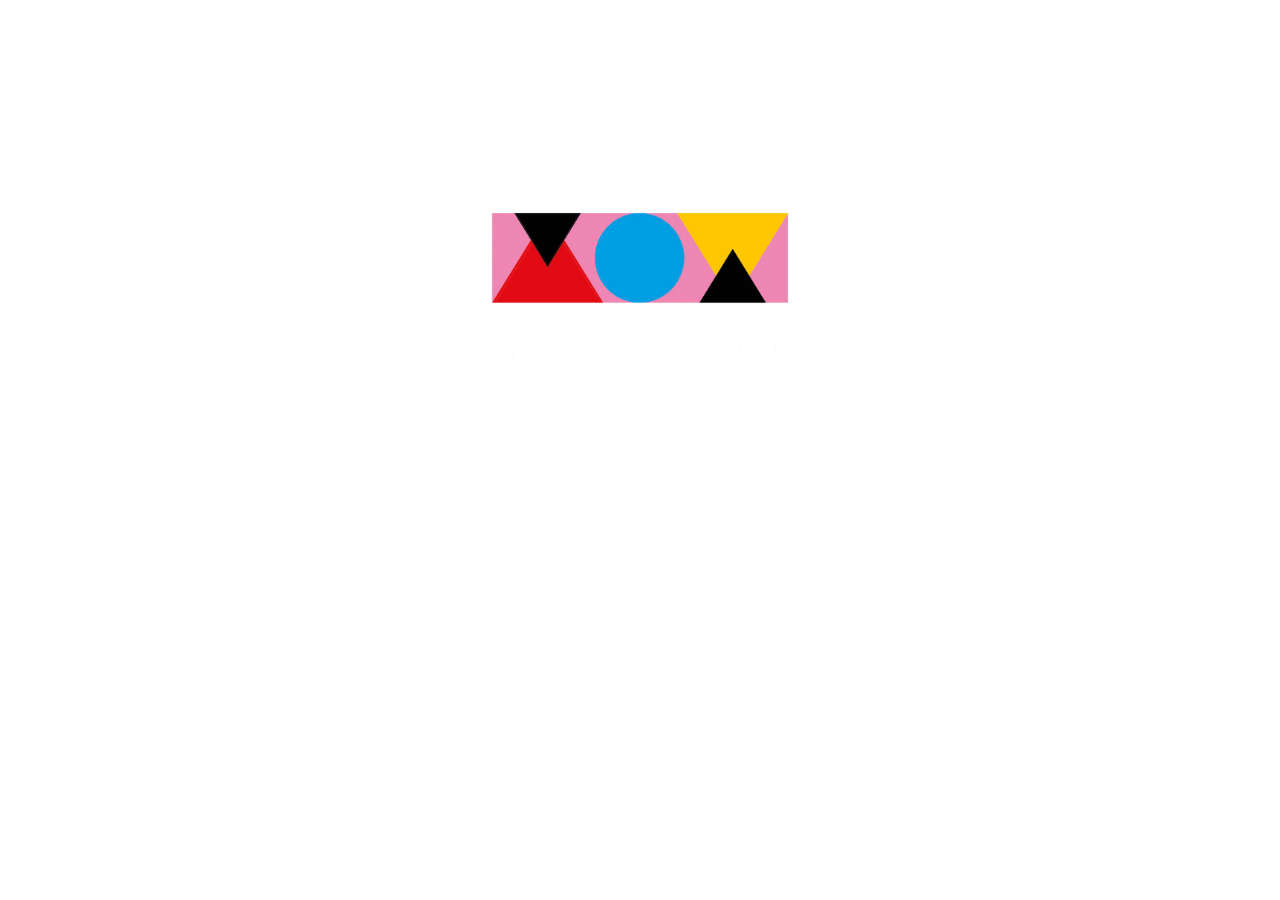
<file: index.html>
<!DOCTYPE html>

<html lang="en" dir="ltr">

  <head>

    <link rel="stylesheet" href="style.css">

    <!-- Bootstrap CSS -->
    <link rel="stylesheet" href="https://stackpath.bootstrapcdn.com/bootstrap/4.4.1/css/bootstrap.min.css" integrity="sha384-Vkoo8x4CGsO3+Hhxv8T/Q5PaXtkKtu6ug5TOeNV6gBiFeWPGFN9MuhOf23Q9Ifjh" crossorigin="anonymous">

    <meta charset="utf-8">

    <title></title>

  </head>

  <body>

    <div class="backgroundFpage">

      <div class="logoFpage">

        <img src="img/png/logo.png" class="logoF" alt="">

      </div>

      <div class="menuFpage">

        <ul class="menuFpagetext">

          <a href="about.html" target="frameview" onclick="showmypage()"><li class="no">DESPRE</li></a>

          <li>VIZIUNE</li>

          <li>GRAFICA</li>

          <li>VIDEO</li>

          <li>WEB</li>

          <li>FOTO</li>

        </ul>

      </div>

    </div>

    <!-- FRAME -->
    <iframe id="iframe" src="about.html" name="frameview"></iframe>

    <!-- MY JS -->

    <script src="js/showpage.js" charset="utf-8"></script>

    <!-- JS BOOTSTRAP -->
    <script src="https://code.jquery.com/jquery-3.4.1.slim.min.js" integrity="sha384-J6qa4849blE2+poT4WnyKhv5vZF5SrPo0iEjwBvKU7imGFAV0wwj1yYfoRSJoZ+n" crossorigin="anonymous"></script>
<script src="https://cdn.jsdelivr.net/npm/popper.js@1.16.0/dist/umd/popper.min.js" integrity="sha384-Q6E9RHvbIyZFJoft+2mJbHaEWldlvI9IOYy5n3zV9zzTtmI3UksdQRVvoxMfooAo" crossorigin="anonymous"></script>
<script src="https://stackpath.bootstrapcdn.com/bootstrap/4.4.1/js/bootstrap.min.js" integrity="sha384-wfSDF2E50Y2D1uUdj0O3uMBJnjuUD4Ih7YwaYd1iqfktj0Uod8GCExl3Og8ifwB6" crossorigin="anonymous"></script>

  </body>

</html>
</file>
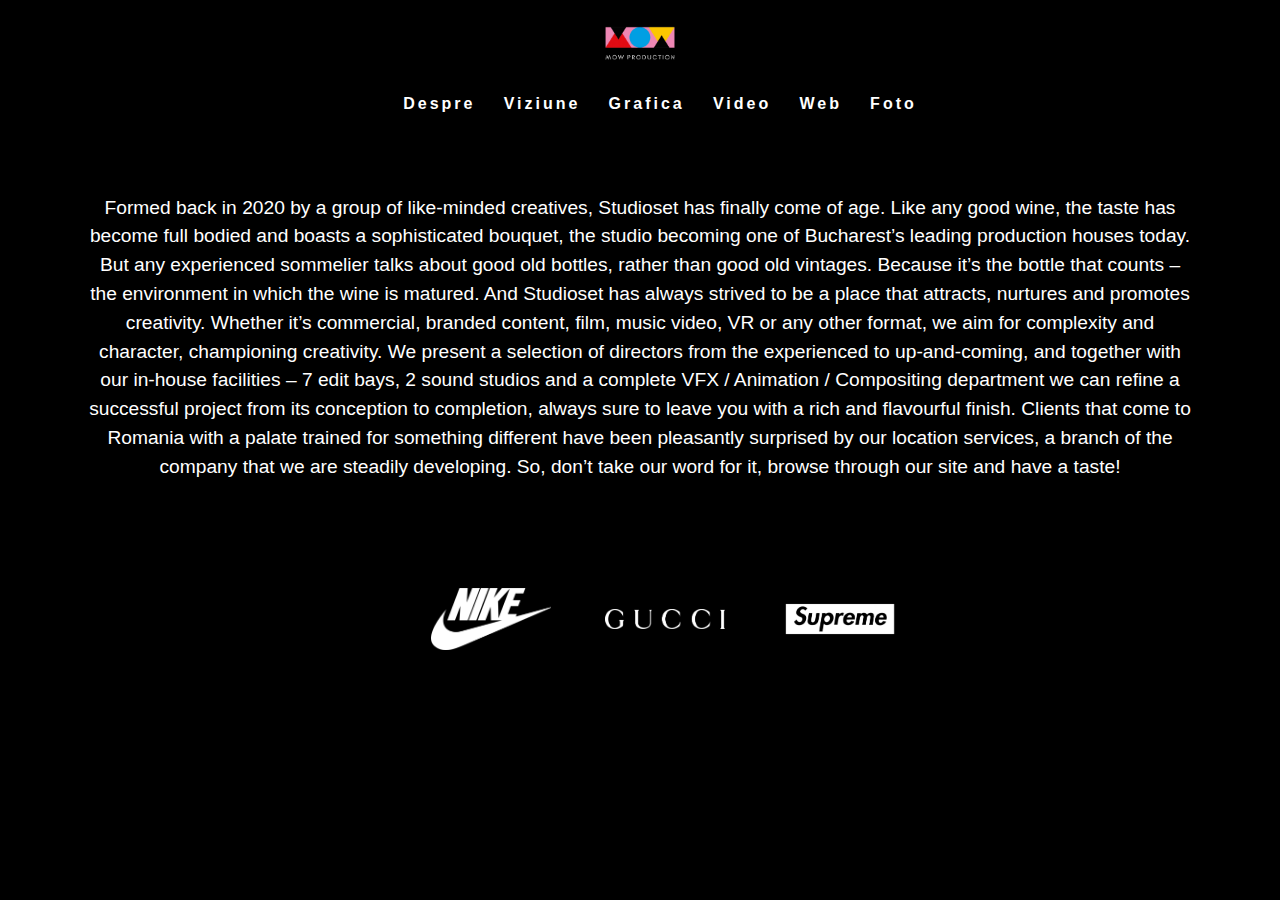
<file: about.html>
<!DOCTYPE html>

<html lang="en" dir="ltr">

  <head>

    <link rel="stylesheet" href="style.css">

    <!-- Bootstrap CSS -->
    <link rel="stylesheet" href="https://stackpath.bootstrapcdn.com/bootstrap/4.4.1/css/bootstrap.min.css" integrity="sha384-Vkoo8x4CGsO3+Hhxv8T/Q5PaXtkKtu6ug5TOeNV6gBiFeWPGFN9MuhOf23Q9Ifjh" crossorigin="anonymous">

    <meta charset="utf-8">

    <title></title>

  </head>

  <body class="constantblack">

  <img src="img/png/logo.png"  class="logoperpage" alt="">

    <ul class="menupages">

      <a href="about.html" target="frameview"><li>Despre</li></a>

      <a href="viziune.html" target="frameview"><li>Viziune</li></a>

      <li>Grafica</li>

      <li>Video</li>

      <li>Web</li>

      <li>Foto</li>

    </ul>

    <p>Formed back in 2020 by a group of like-minded creatives, Studioset has finally come of age. Like any good wine, the taste has become full bodied and boasts a sophisticated bouquet, the studio becoming one of Bucharest’s leading production houses today. But any experienced sommelier talks about good old bottles, rather than good old vintages. Because it’s the bottle that counts – the environment in which the wine is matured. And Studioset has always strived to be a place that attracts, nurtures and promotes creativity. Whether it’s commercial, branded content, film, music video, VR or any other format, we aim for complexity and character, championing creativity. We present a selection of directors from the experienced to up-and-coming, and together with our in-house facilities – 7 edit bays, 2 sound studios and a complete VFX  / Animation / Compositing department we can refine a successful project from its conception to completion, always sure to leave you with a rich and flavourful finish. Clients that come to Romania with a palate trained for something different have been pleasantly surprised by our location services, a branch of the company that we are steadily developing. So, don’t take our word for it, browse through our site and have a taste! </p>

    <img src="img/png/clients/nike.png" class="client" alt="">
    <img src="img/png/clients/gucci.png" class="client" alt="">
    <img src="img/png/clients/supreme.png" class="client" alt="">
    <!-- MY JS -->

    <script src="js/showpage.js" charset="utf-8"></script>

    <!-- JS BOOTSTRAP -->
    <script src="https://code.jquery.com/jquery-3.4.1.slim.min.js" integrity="sha384-J6qa4849blE2+poT4WnyKhv5vZF5SrPo0iEjwBvKU7imGFAV0wwj1yYfoRSJoZ+n" crossorigin="anonymous"></script>
<script src="https://cdn.jsdelivr.net/npm/popper.js@1.16.0/dist/umd/popper.min.js" integrity="sha384-Q6E9RHvbIyZFJoft+2mJbHaEWldlvI9IOYy5n3zV9zzTtmI3UksdQRVvoxMfooAo" crossorigin="anonymous"></script>
<script src="https://stackpath.bootstrapcdn.com/bootstrap/4.4.1/js/bootstrap.min.js" integrity="sha384-wfSDF2E50Y2D1uUdj0O3uMBJnjuUD4Ih7YwaYd1iqfktj0Uod8GCExl3Og8ifwB6" crossorigin="anonymous"></script>

  </body>

</html>
</file>
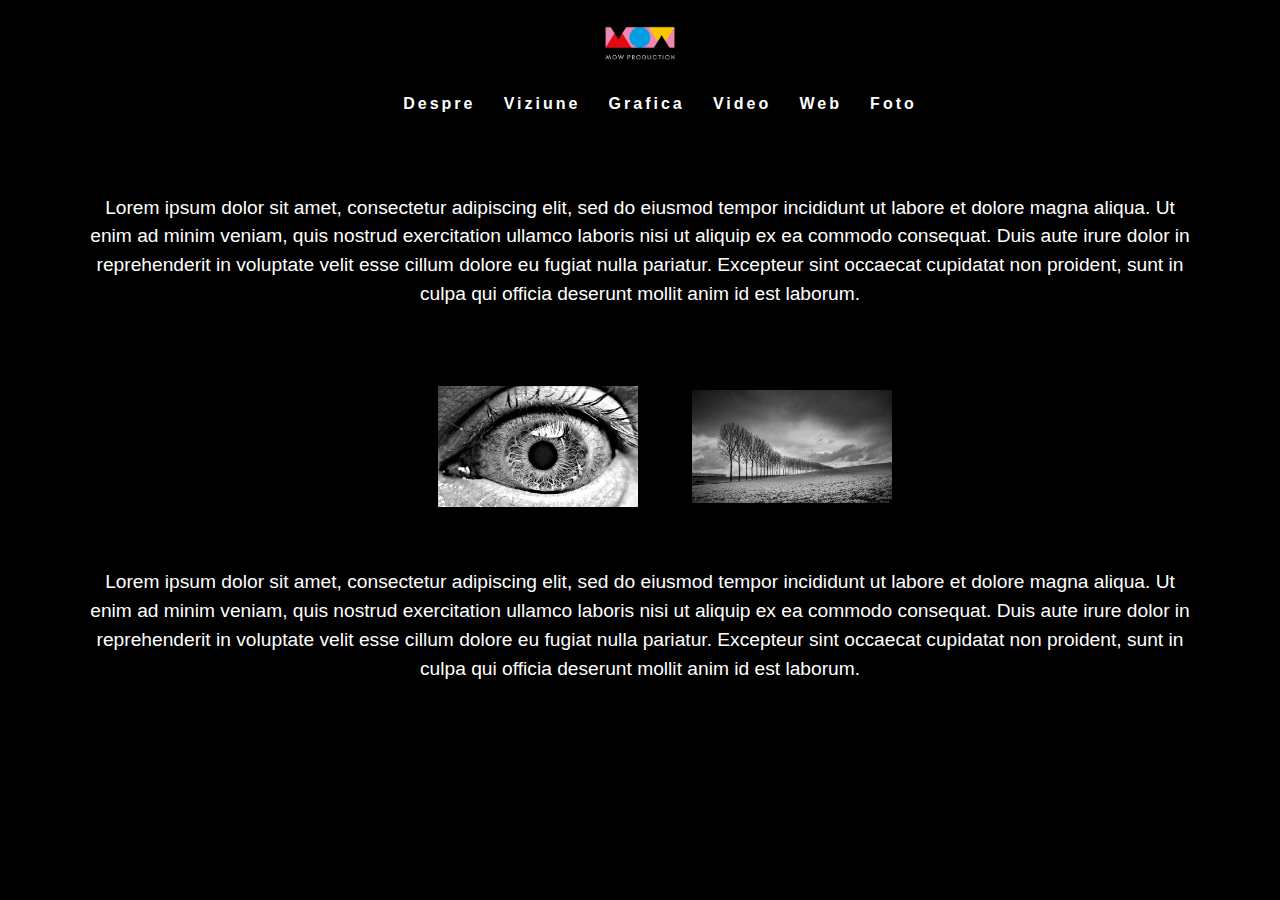
<file: viziune.html>
<!DOCTYPE html>

<html lang="en" dir="ltr">

  <head>

    <link rel="stylesheet" href="style.css">

    <!-- Bootstrap CSS -->
    <link rel="stylesheet" href="https://stackpath.bootstrapcdn.com/bootstrap/4.4.1/css/bootstrap.min.css" integrity="sha384-Vkoo8x4CGsO3+Hhxv8T/Q5PaXtkKtu6ug5TOeNV6gBiFeWPGFN9MuhOf23Q9Ifjh" crossorigin="anonymous">

    <meta charset="utf-8">

    <title></title>

  </head>

  <body class="constantblack">

    <img src="img/png/logo.png" class="logoperpage" alt="">

    <ul class="menupages">

      <a href="about.html" target="frameview"><li>Despre</li></a>

      <a href="viziune.html" target="frameview"><li>Viziune</li></a>

      <li onclick="home()">Grafica</li>

      <li>Video</li>

      <li>Web</li>

      <li>Foto</li>

    </ul>

    <p>Lorem ipsum dolor sit amet, consectetur adipiscing elit, sed do eiusmod tempor incididunt ut labore et dolore magna aliqua. Ut enim ad minim veniam, quis nostrud exercitation ullamco laboris nisi ut aliquip ex ea commodo consequat. Duis aute irure dolor in reprehenderit in voluptate velit esse cillum dolore eu fugiat nulla pariatur. Excepteur sint occaecat cupidatat non proident, sunt in culpa qui officia deserunt mollit anim id est laborum. </p>

    <img src="img/png/random/one.jpg" class="random" alt="">
    <img src="img/png/random/two.jpg" class="random" alt="">
    <!-- MY JS -->

    <script src="js/showpage.js" charset="utf-8"></script>
    <!-- JS BOOTSTRAP -->
    <script src="https://code.jquery.com/jquery-3.4.1.slim.min.js" integrity="sha384-J6qa4849blE2+poT4WnyKhv5vZF5SrPo0iEjwBvKU7imGFAV0wwj1yYfoRSJoZ+n" crossorigin="anonymous"></script>
<script src="https://cdn.jsdelivr.net/npm/popper.js@1.16.0/dist/umd/popper.min.js" integrity="sha384-Q6E9RHvbIyZFJoft+2mJbHaEWldlvI9IOYy5n3zV9zzTtmI3UksdQRVvoxMfooAo" crossorigin="anonymous"></script>
<script src="https://stackpath.bootstrapcdn.com/bootstrap/4.4.1/js/bootstrap.min.js" integrity="sha384-wfSDF2E50Y2D1uUdj0O3uMBJnjuUD4Ih7YwaYd1iqfktj0Uod8GCExl3Og8ifwB6" crossorigin="anonymous"></script>
<p>Lorem ipsum dolor sit amet, consectetur adipiscing elit, sed do eiusmod tempor incididunt ut labore et dolore magna aliqua. Ut enim ad minim veniam, quis nostrud exercitation ullamco laboris nisi ut aliquip ex ea commodo consequat. Duis aute irure dolor in reprehenderit in voluptate velit esse cillum dolore eu fugiat nulla pariatur. Excepteur sint occaecat cupidatat non proident, sunt in culpa qui officia deserunt mollit anim id est laborum. </p>

  </body>

</html>
</file>
<file: style.css>
.backgroundFpage{
  background-image:url("https://wallpaperaccess.com/full/849790.gif");
  background-size:cover;
  position:absolute;
  left:0;
  top:0;
  width:100%;
  height:100%;
}

.constantblack{
  background-color:black;
  text-align:center;
  padding:2%;
}

a{
  text-decoration:none !important;
}

iframe{
  position:fixed;
  left:0;
  top:0;
  width:100%;
  height:100%;
  border-style:none;
  left:-100%;
  transition:0.5s;
}

.logoFpage{
  left:0;
  width:100%;
  height:60%;
  margin-top:5rem;
  text-align:center;
  padding:10%;
}

.logoF{
  width:300px;
}

/* Menu FPAGE */

.menuFpage{
  left:0;
  width:100%;
  text-align:center;
  padding:5%;
}

.menuFpagetext li{
  color:White;
  font-size:1.1rem;
  display:inline;
  padding:4%;
  font-weight:700;
  letter-spacing:2px;
}

.menuFpagetext li:hover{
  opacity:0.7;
  cursor:pointer;
}

.no{
  margin-left:0 !important;
}

.menuFpagetext{
  list-style-type:none;
}

.logoperpage{
  width:70px;
}

.menupages{
  list-style-type:none;
  margin-top:2rem;
}

.menupages li{
  color:White;
  font-size:1rem;
  display:inline;
  padding:1%;
  font-weight:700;
  letter-spacing:3px;
  cursor:pointer;
}

p{
  color:White;
  padding:5%;
  font-size:1.2rem;
}

.client{
  width:120px;
  margin-left:50px;
}

.random{
  width:200px;
  margin-left:50px;
}
</file>
